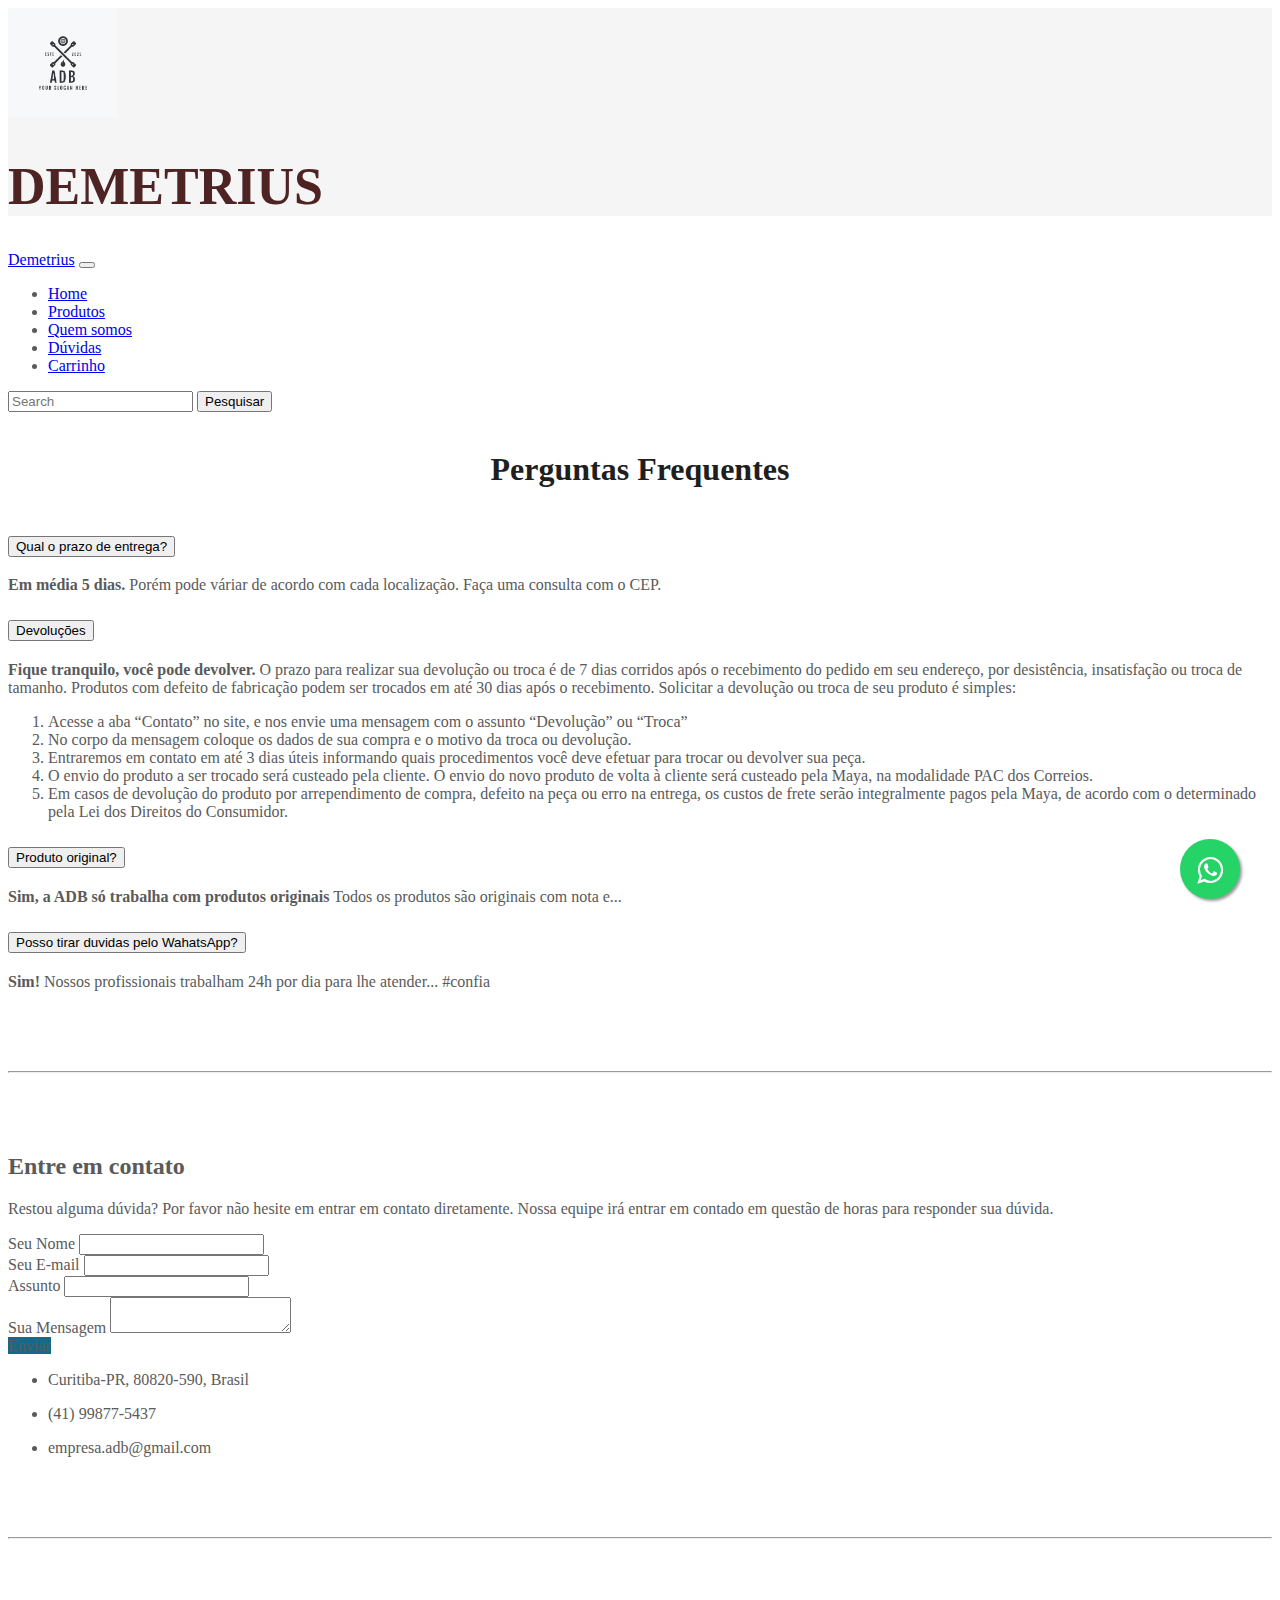
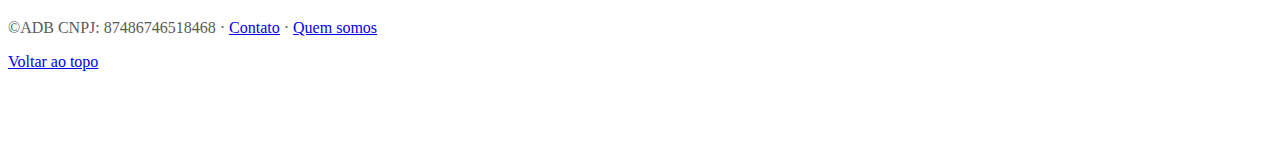
<file: html/duvidas.html>
<!doctype html>
<html lang="pt-br">

<head>
  <meta charset="utf-8">
  <meta name="viewport" content="width=device-width, initial-scale=1">
  <meta name="mbairo" content="">
  <title>Empresa ADB</title>
  <!-- CSS Bootstrap -->
  <link href="https://cdn.jsdelivr.net/npm/bootstrap@5.3.0-alpha1/dist/css/bootstrap.min.css" rel="stylesheet"
    integrity="sha384-GLhlTQ8iRABdZLl6O3oVMWSktQOp6b7In1Zl3/Jr59b6EGGoI1aFkw7cmDA6j6gD" crossorigin="anonymous">
  <!-- Carrossel -->
  <link href="/css/carousel.css" rel="stylesheet">
  <!-- ICONS -->
  <link rel="stylesheet" href="https://cdn.jsdelivr.net/npm/bootstrap-icons@1.10.2/font/bootstrap-icons.css"
    integrity="sha384-b6lVK+yci+bfDmaY1u0zE8YYJt0TZxLEAFyYSLHId4xoVvsrQu3INevFKo+Xir8e" crossorigin="anonymous">
  <!-- Whatsapp-->
  <link rel="stylesheet" href="https://maxcdn.bootstrapcdn.com/font-awesome/4.5.0/css/font-awesome.min.css">
  <!-- Meu CSS -->
  <link href="/css/style.css" rel="stylesheet">
  <!-- Icon para o navegador  -->
  <link rel="icon" href="/assets/img-logo/box.png">
</head>

<body>

  <header>
    <!-- Logo e Nome -->
    <div class="py-0 my-0" style="background-color: whitesmoke;">
      <div class="container-fluid d-flex justify-content-center">
        <nav class="navbar" style="background-color: whitesmoke">
          <a class="navbar-brand mr-5" href="/html/home/index.html"><img height="110" src="/assets/img-logo/logo1.png"
              alt="Logo"></a>
          <span>
            <h1 id="brand-name">DEMETRIUS</h1>
          </span>
        </nav>
      </div>
    </div>
    <!-- Navbar padrão -->
    <nav class="navbar navbar-expand-md navbar-dark bg-dark">
      <div class="container-fluid">
        <a class="navbar-brand" href="#">Demetrius</a>
        <button class="navbar-toggler" type="button" data-bs-toggle="collapse" data-bs-target="#navbarCollapse"
          aria-controls="navbarCollapse" aria-expanded="false" aria-label="menu">
          <span class="navbar-toggler-icon"></span>
        </button>
        <div class="collapse navbar-collapse" id="navbarCollapse">
          <ul class="navbar-nav me-auto mb-2 mb-md-0">
            <li class="nav-item">
              <a class="nav-link" aria-current="page" href="/index.html">Home</a>
            </li>
            <li class="nav-item">
              <a class="nav-link" href="/html/produtos.html">Produtos</a>
            </li>
            <li class="nav-item">
              <a class="nav-link" href="/html/quem-somos.html">Quem somos</a>
            </li>
            <li class="nav-item">
              <a class="nav-link active" href="/html/duvidas.html">Dúvidas</a>
            </li>
            <li class="nav-item">
              <a class="nav-link" href="/html/carrinho.html">Carrinho</a>
          </li>
          </ul>
          <form class="d-flex" role="search">
            <input class="form-control me-2" type="search" placeholder="Search" aria-label="Pesquisar" id="search">
            <button class="btn btn-outline-success" type="submit">Pesquisar</button>
          </form>
        </div>
      </div>
    </nav>
  </header>

  <!-- Conteudo do Site -->
  <main>

    <div class="container marketing"><br>
      <h1 class="subtitle">Perguntas Frequentes</h1>
      <!-- Dúvidas -->
      <div class="accordion" id="accordionExample">
        <!-- Pergunta 1 -->
        <div class="accordion-item">
          <h2 class="accordion-header" id="headingOne">
            <button class="accordion-button" type="button" data-bs-toggle="collapse" data-bs-target="#collapseOne"
              aria-expanded="true" aria-controls="collapseOne">
              Qual o prazo de entrega?
            </button>
          </h2>
          <div id="collapseOne" class="accordion-collapse collapse show" aria-labelledby="headingOne"
            data-bs-parent="#accordionExample">
            <div class="accordion-body">
              <strong>Em média 5 dias.</strong> Porém pode váriar de acordo com cada localização. Faça uma consulta com
              o CEP.
            </div>
          </div>
        </div>
        <!-- Pergunta 2 -->
        <div class="accordion-item">
          <h2 class="accordion-header" id="headingTwo">
            <button class="accordion-button collapsed" type="button" data-bs-toggle="collapse"
              data-bs-target="#collapseTwo" aria-expanded="false" aria-controls="collapseTwo">
              Devoluções
            </button>
          </h2>
          <div id="collapseTwo" class="accordion-collapse collapse" aria-labelledby="headingTwo"
            data-bs-parent="#accordionExample">
            <div class="accordion-body">
              <strong>Fique tranquilo, você pode devolver.</strong> O prazo para realizar sua devolução ou troca é de 7
              dias corridos após o recebimento do pedido em seu endereço, por desistência, insatisfação ou troca de
              tamanho. Produtos com defeito de fabricação podem ser trocados em até 30 dias após o recebimento.
              Solicitar a devolução ou troca de seu produto é simples:
              <ol>
                <li>Acesse a aba “Contato” no site, e nos envie uma mensagem com o assunto “Devolução” ou “Troca”</li>
                <li>No corpo da mensagem coloque os dados de sua compra e o motivo da troca ou devolução.</li>
                <li>Entraremos em contato em até 3 dias úteis informando quais procedimentos você deve efetuar para
                  trocar ou devolver sua peça.</li>
                <li>O envio do produto a ser trocado será custeado pela cliente. O envio do novo produto de volta à
                  cliente será custeado pela Maya, na modalidade PAC dos Correios.</li>
                <li>Em casos de devolução do produto por arrependimento de compra, defeito na peça ou erro na entrega,
                  os custos de frete serão integralmente pagos pela Maya, de acordo com o determinado pela Lei dos
                  Direitos do Consumidor.</li>
              </ol>
            </div>
          </div>
        </div>
        <!-- Pergunta 3 -->
        <div class="accordion-item">
          <h2 class="accordion-header" id="headingThree">
            <button class="accordion-button collapsed" type="button" data-bs-toggle="collapse"
              data-bs-target="#collapseThree" aria-expanded="false" aria-controls="collapseThree">
              Produto original?
            </button>
          </h2>
          <div id="collapseThree" class="accordion-collapse collapse" aria-labelledby="headingThree"
            data-bs-parent="#accordionExample">
            <div class="accordion-body">
              <strong>Sim, a ADB só trabalha com produtos originais</strong> Todos os produtos são originais com nota
              e...
            </div>
          </div>
        </div>
        <!-- Pergunta 4 -->
        <div class="accordion-item">
          <h2 class="accordion-header" id="headingThree">
            <button class="accordion-button collapsed" type="button" data-bs-toggle="collapse"
              data-bs-target="#collapseFour" aria-expanded="false" aria-controls="collapseFour">
              Posso tirar duvidas pelo WahatsApp?
            </button>
          </h2>
          <div id="collapseFour" class="accordion-collapse collapse" aria-labelledby="headingThree"
            data-bs-parent="#accordionExample">
            <div class="accordion-body">
              <strong>Sim!</strong> Nossos profissionais trabalham 24h por dia para lhe atender... #confia
            </div>
          </div>
        </div>
      </div>
      <hr class="featurette-divider">
      <!-- Entre em contato -->
      <section class="mb-4">
        <h2 class="h1-responsive font-weight-bold text-center my-4">Entre em contato</h2>
        <p class="text-center w-responsive mx-auto mb-5">Restou alguma dúvida? Por favor não hesite em entrar em contato
          diretamente. Nossa equipe irá entrar em contado em questão de horas para responder sua dúvida.</p>
        <div class="row">
          <div class="col-md-9 mb-md-0 mb-5">
            <form id="contact-form" name="contact-form">
              <div class="row">
                <div class="col-md-6">
                  <div class="md-form mb-0">
                    <label for="name" class="form-label">Seu Nome</label>
                    <input type="text" id="name" name="name" class="form-control">
                  </div>
                </div>
                <div class="col-md-6">
                  <div class="md-form mb-0">
                    <label for="email" class="form-label">Seu E-mail</label>
                    <input type="text" id="email" name="email" class="form-control">
                  </div>
                </div>
              </div>
              <div class="row">
                <div class="col-md-12">
                  <div class="md-form mb-0">
                    <label for="subject" class="form-label">Assunto</label>
                    <input type="text" id="subject" name="subject" class="form-control">
                  </div>
                </div>
              </div>
              <div class="row">
                <div class="col-md-12">
                  <div class="md-form">
                    <label for="message">Sua Mensagem</label>
                    <textarea type="text" id="message" name="message" rows="2"
                      class="form-control md-textarea"></textarea>
                  </div>
                </div>
              </div>
              <div class="text-center text-md-left">
                <a class="btn text-white mt-4" style="background-color:#176A85 ;" onclick="validateForm();">Enviar</a>
              </div>
              <div class="status"></div>
            </form>
          </div>
          <div class="col-md-3 text-center">
            <ul class="list-unstyled mb-0">
              <li><i class="bi bi-geo-alt-fill"></i>
                <p>Curitiba-PR, 80820-590, Brasil</p>
              </li>
              <li><i class="bi bi-telephone-fill"></i>
                <p>(41) 99877-5437</p>
              </li>
              <li><i class="bi bi-envelope-fill"></i>
                <p>empresa.adb@gmail.com</p>
              </li>
            </ul>
          </div>
        </div>
      </section>
      <hr class="featurette-divider">
    </div><!-- Fim do /.container -->

    <!-- Footer -->
    <footer class="container">
      <!-- whatsApp -->
      <p>&copy;ADB CNPJ: 87486746518468 &middot; <a href="#">Contato</a> &middot; <a href="#">Quem somos</a></p>
      <a href="https://api.whatsapp.com/send/?phone=5541998775437&text&app_absent=0" class="whatsapp" target="_blank"><i
        class="fa fa-whatsapp my-whatsapp"></i></a>

      <p class="float-right btn" id="btn-topo"><a href="#">Voltar ao topo</a></p>
    </footer>
  </main>
  <!-- JS Bootstrap -->
  <script src="https://cdn.jsdelivr.net/npm/bootstrap@5.3.0-alpha1/dist/js/bootstrap.bundle.min.js"
    integrity="sha384-w76AqPfDkMBDXo30jS1Sgez6pr3x5MlQ1ZAGC+nuZB+EYdgRZgiwxhTBTkF7CXvN"
    crossorigin="anonymous"></script>
  <!-- Jquery -->
  <script src="https://code.jquery.com/jquery-3.6.4.min.js"
    integrity="sha256-oP6HI9z1XaZNBrJURtCoUT5SUnxFr8s3BzRl+cbzUq8=" crossorigin="anonymous"></script>
</body>

</html>
</file>
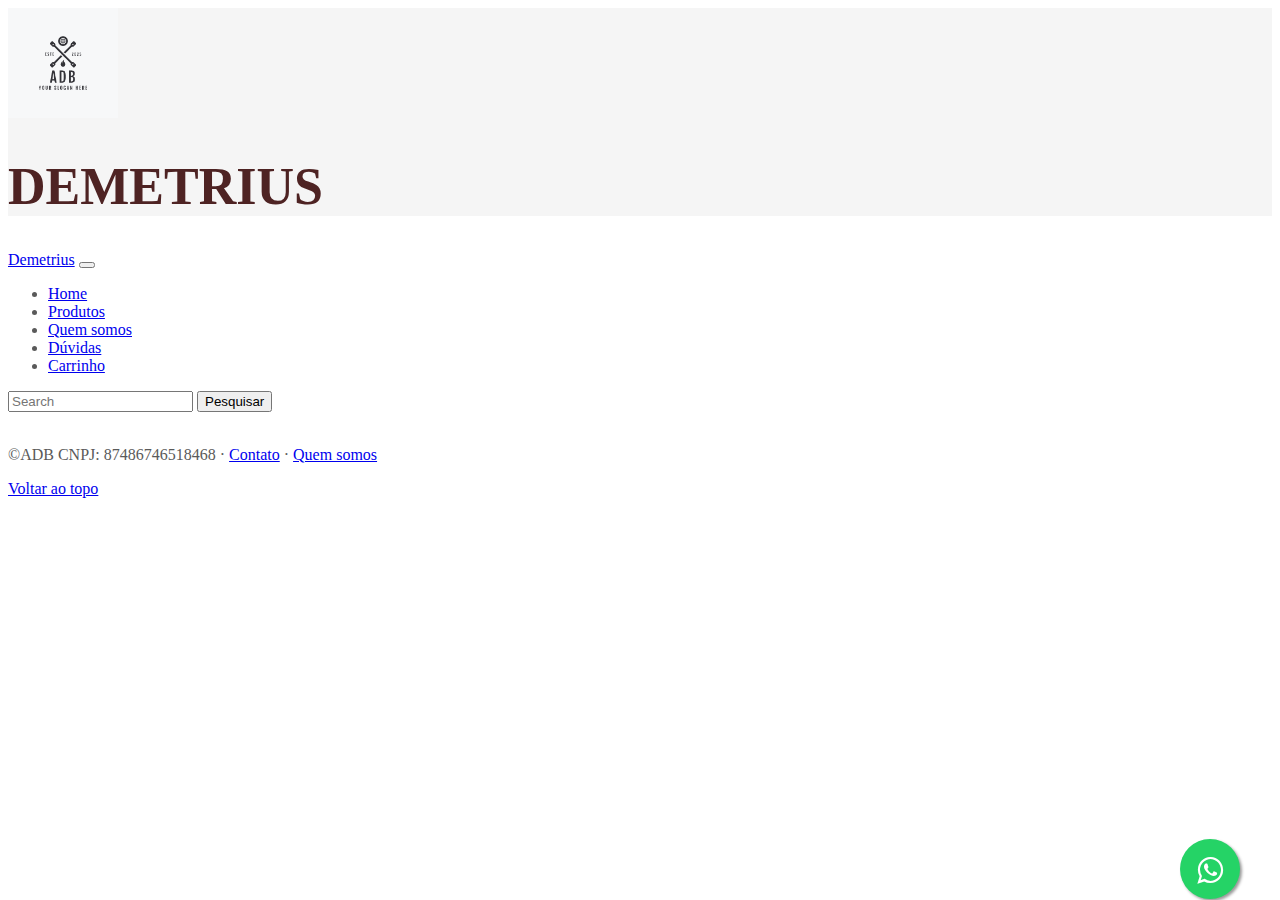
<file: html/produto-detalhes.html>
<!doctype html>
<html lang="pt-br">

<head>
  <meta charset="utf-8">
  <meta name="viewport" content="width=device-width, initial-scale=1">
  <meta name="mbairo" content="">
  <title>Empresa ADB</title>
  <!-- CSS Bootstrap -->
  <link href="https://cdn.jsdelivr.net/npm/bootstrap@5.3.0-alpha1/dist/css/bootstrap.min.css" rel="stylesheet"
    integrity="sha384-GLhlTQ8iRABdZLl6O3oVMWSktQOp6b7In1Zl3/Jr59b6EGGoI1aFkw7cmDA6j6gD" crossorigin="anonymous">
  <!-- Carrossel -->
  <link href="/css/carousel.css" rel="stylesheet">
  <!-- ICONS -->
  <link rel="stylesheet" href="https://cdn.jsdelivr.net/npm/bootstrap-icons@1.10.2/font/bootstrap-icons.css"
    integrity="sha384-b6lVK+yci+bfDmaY1u0zE8YYJt0TZxLEAFyYSLHId4xoVvsrQu3INevFKo+Xir8e" crossorigin="anonymous">
  <!-- Whatsapp-->
  <link rel="stylesheet" href="https://maxcdn.bootstrapcdn.com/font-awesome/4.5.0/css/font-awesome.min.css">
  <!-- Meu CSS -->
  <link href="/css/style.css" rel="stylesheet">
  <link href="/css/produto-detalhes.css" rel="style">

  <!-- Icon para o navegador  -->
  <link rel="icon" href="/assets/img-logo/box.png">
</head>

<body>

  <header>
    <!-- Logo e Nome -->
    <div class="py-0 my-0" style="background-color: whitesmoke;">
      <div class="container-fluid d-flex justify-content-center">
        <nav class="navbar" style="background-color: whitesmoke">
          <a class="navbar-brand mr-5" href="/html/home/index.html"><img height="110" src="/assets/img-logo/logo1.png"
              alt="Logo"></a>
          <span>
            <h1 id="brand-name">DEMETRIUS</h1>
          </span>
        </nav>
      </div>
    </div>
    <!-- Navbar padrão -->
    <nav class="navbar navbar-expand-md navbar-dark bg-dark">
      <div class="container-fluid">
        <a class="navbar-brand" href="#">Demetrius</a>
        <button class="navbar-toggler" type="button" data-bs-toggle="collapse" data-bs-target="#navbarCollapse"
          aria-controls="navbarCollapse" aria-expanded="false" aria-label="menu">
          <span class="navbar-toggler-icon"></span>
        </button>
        <div class="collapse navbar-collapse" id="navbarCollapse">
          <ul class="navbar-nav me-auto mb-2 mb-md-0">
            <li class="nav-item">
              <a class="nav-link" aria-current="page" href="/index.html">Home</a>
            </li>
            <li class="nav-item">
              <a class="nav-link" href="/html/produtos.html">Produtos</a>
            </li>
            <li class="nav-item">
              <a class="nav-link" href="/html/quem-somos.html">Quem somos</a>
            </li>
            <li class="nav-item">
              <a class="nav-link active" href="/html/duvidas.html">Dúvidas</a>
            </li>
            <li class="nav-item">
              <a class="nav-link" href="/html/carrinho.html">Carrinho</a>
          </li>
          </ul>
          <form class="d-flex" role="search">
            <input class="form-control me-2" type="search" placeholder="Search" aria-label="Pesquisar" id="search">
            <button class="btn btn-outline-success" type="submit">Pesquisar</button>
          </form>
        </div>
      </div>
    </nav>
  </header>

  <!-- Conteudo do Site -->
  <main>

    <div class="container marketing"><br>

      <!-- Todod o conteudo vindo do Js -->
      <div id="produto-selecionado"></div>

    </div><!-- Fim do /.container -->

    <!-- Footer -->
    <footer class="container">
      <!-- whatsApp -->
      <p>&copy;ADB CNPJ: 87486746518468 &middot; <a href="#">Contato</a> &middot; <a href="#">Quem somos</a></p>
      <a href="https://api.whatsapp.com/send/?phone=5541998775437&text&app_absent=0" class="whatsapp" target="_blank"><i
        class="fa fa-whatsapp my-whatsapp"></i></a>
      <p class="float-right btn" id="btn-topo"><a href="#">Voltar ao topo</a></p>
    </footer>
  </main>
  <!-- JS Bootstrap -->
  <script src="https://cdn.jsdelivr.net/npm/bootstrap@5.3.0-alpha1/dist/js/bootstrap.bundle.min.js"
    integrity="sha384-w76AqPfDkMBDXo30jS1Sgez6pr3x5MlQ1ZAGC+nuZB+EYdgRZgiwxhTBTkF7CXvN"
    crossorigin="anonymous"></script>
    
  <!-- Jquery -->
  <script src="https://code.jquery.com/jquery-3.6.4.min.js"
    integrity="sha256-oP6HI9z1XaZNBrJURtCoUT5SUnxFr8s3BzRl+cbzUq8=" crossorigin="anonymous"></script>

  <script src="/js/produto-detalhes.js"></script>
</body>

</html>
</file>
<file: css/carousel.css>
/* GLOBAL STYLES
-------------------------------------------------- */
/* Padding below the footer and lighter body text */

body {
  padding-top: 3rem;
  padding-bottom: 3rem;
  color: #5a5a5a;
}


/* CUSTOMIZE THE CAROUSEL
-------------------------------------------------- */

/* Carousel base class */
.carousel {
  margin-bottom: 4rem;
}
/* Since positioning the image, we need to help out the caption */
.carousel-caption {
  bottom: 3rem;
  z-index: 10;
}

/* Declare heights because of positioning of img element */
.carousel-item {
  height: 32rem;
}

/* .carousel-inner img {
  width:500px;
  height:500px;
} */



/* MARKETING CONTENT
-------------------------------------------------- */

/* Center align the text within the three columns below the carousel */
.marketing .col-lg-4 {
  margin-bottom: 1.5rem;
  text-align: center;
}
/* rtl:begin:ignore */
.marketing .col-lg-4 p {
  margin-right: .75rem;
  margin-left: .75rem;
}
/* rtl:end:ignore */


/* Featurettes
------------------------- */

.featurette-divider {
  margin: 5rem 0; /* Space out the Bootstrap <hr> more */
}

/* Thin out the marketing headings */
/* rtl:begin:remove */
.featurette-heading {
  letter-spacing: -.05rem;
}

/* rtl:end:remove */

/* RESPONSIVE CSS
-------------------------------------------------- */

@media (min-width: 40em) {
  /* Bump up size of carousel content */
  .carousel-caption p {
    margin-bottom: 1.25rem;
    font-size: 1.25rem;
    line-height: 1.4;
  }

  .featurette-heading {
    font-size: 50px;
  }
}

@media (min-width: 62em) {
  .featurette-heading {
    margin-top: 7rem;
  }
}
</file>
<file: css/style.css>
header {
    margin-top: -48px;
    /* melhorar isso */
}

body {
    min-height: 100%;
position: relative;
} 


#brand-name {
    color: rgb(78, 35, 35);
    padding: 0px;
    font-size: 52px;

}
.subtitle {
    /* color: rgb(250, 116, 98); */
    color: rgb(32, 30, 30);
    text-align: center;
    padding-bottom: 20px;
}

#search:hover { background-color: #80f048; 
    transition: 2.8s;
    opacity: 0.7;
}

.whatsapp{
	position:fixed;
	width:60px;
	height:60px;
	bottom:1px;
	right:40px;
	background-color:#25d366;
	color:#FFF;
	border-radius:50px;
	text-align:center;
    font-size:30px;
	box-shadow: 2px 2px 3px #999;
    z-index:100;
}

.my-whatsapp{
	margin-top:16px;	
}



/* Produtos */
#produtos{
	display: grid;
	grid-template-columns: repeat(auto-fit, minmax(350px, auto));
	grid-gap: 50px;
}


#preco {
    font-size: 1.2rem;
    color: black;
    text-align: center;
}


.cardTitle{
    font-size: 1.1rem;
    color: black;
    text-align: center;

}

#btn-invisivel {
    position:fixed;
}
</file>
